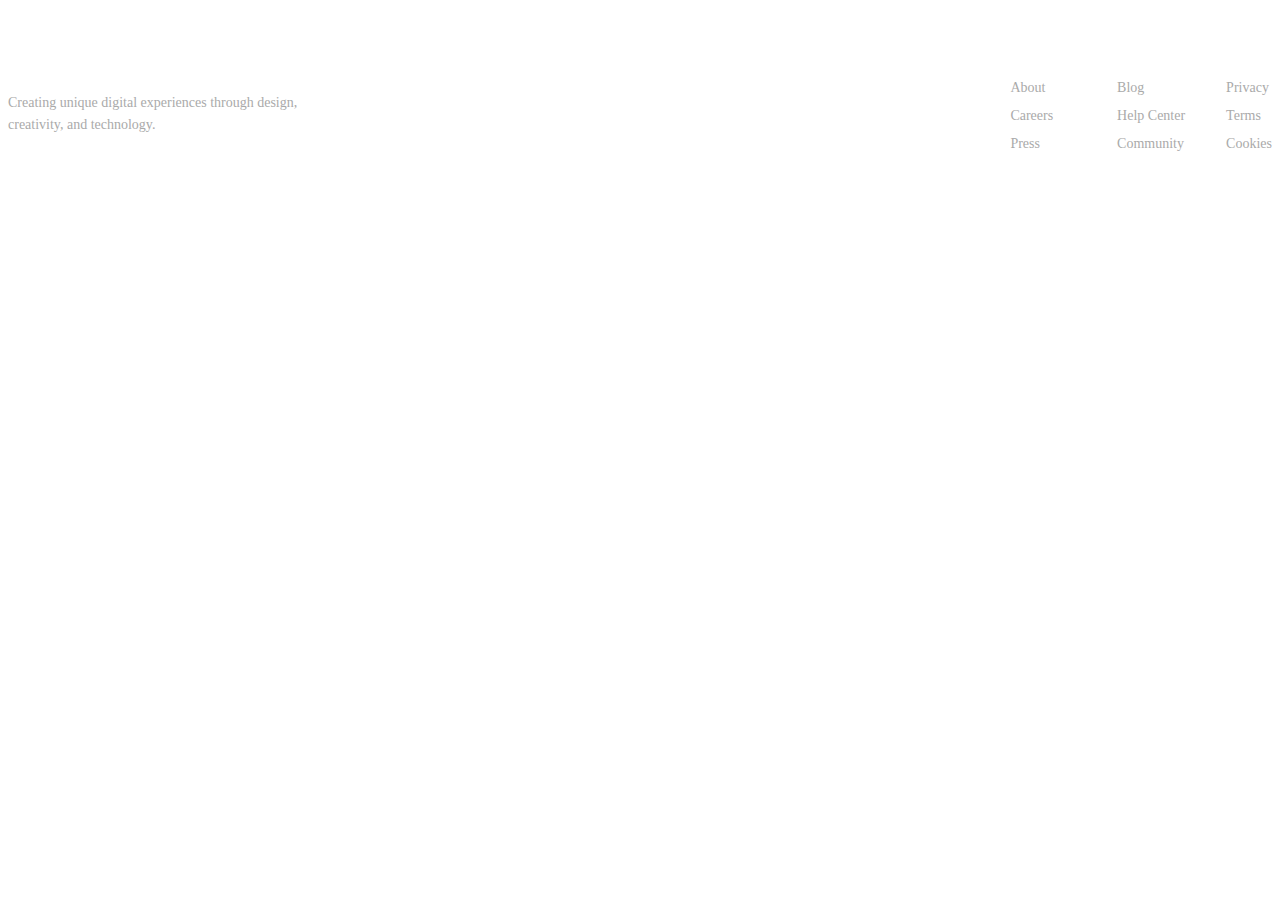
<file: Django Front end project/cars/footer.html>
<!DOCTYPE html>
<html lang="en">
<head>
  <meta charset="UTF-8" />
  <meta name="viewport" content="width=device-width, initial-scale=1.0" />
  <title>Awwwards Style Footer</title>
  <style>
    .container {
      flex: 1;
      margin: 0;
    }

    footer {
      margin-top: 50px;
      color: #fff;
      height: 10%;
      display: flex;
      justify-content: space-between;
      align-items: flex-start;
      flex-wrap: wrap;
    }

    .footer-left h2 {
      font-size: 24px;
      margin: 0 0 15px;
      letter-spacing: 1px;
      font-weight: 600;
    }

    .footer-left p {
      max-width: 300px;
      color: #aaa;
      line-height: 1.6;
      font-size: 14px;
    }

    .footer-links {
      display: flex;
      gap: 40px;
      flex-wrap: wrap;
    }

    .footer-links ul {
      list-style: none;
      padding: 0;
      margin: 0;
    }

    .footer-links ul li {
      margin-bottom: 10px;
    }

    .footer-links ul li a {
      color: #aaa;
      text-decoration: none;
      font-size: 14px;
      transition: color 0.3s ease;
    }

    .footer-links ul li a:hover {
      color: #fff;
    }
  </style>
</head>
<body>
  <footer>
    <div class="footer-left">
      <h2>My Website</h2>
      <p>Creating unique digital experiences through design, creativity, and technology.</p>
    </div>

    <div class="footer-links">
      <ul>
        <li><strong>Company</strong></li>
        <li><a href="#">About</a></li>
        <li><a href="#">Careers</a></li>
        <li><a href="#">Press</a></li>
      </ul>
      <ul>
        <li><strong>Resources</strong></li>
        <li><a href="#">Blog</a></li>
        <li><a href="#">Help Center</a></li>
        <li><a href="#">Community</a></li>
      </ul>
      <ul>
        <li><strong>Legal</strong></li>
        <li><a href="#">Privacy</a></li>
        <li><a href="#">Terms</a></li>
        <li><a href="#">Cookies</a></li>
      </ul>
    </div>
  </footer>
</body>
</html>
</file>
